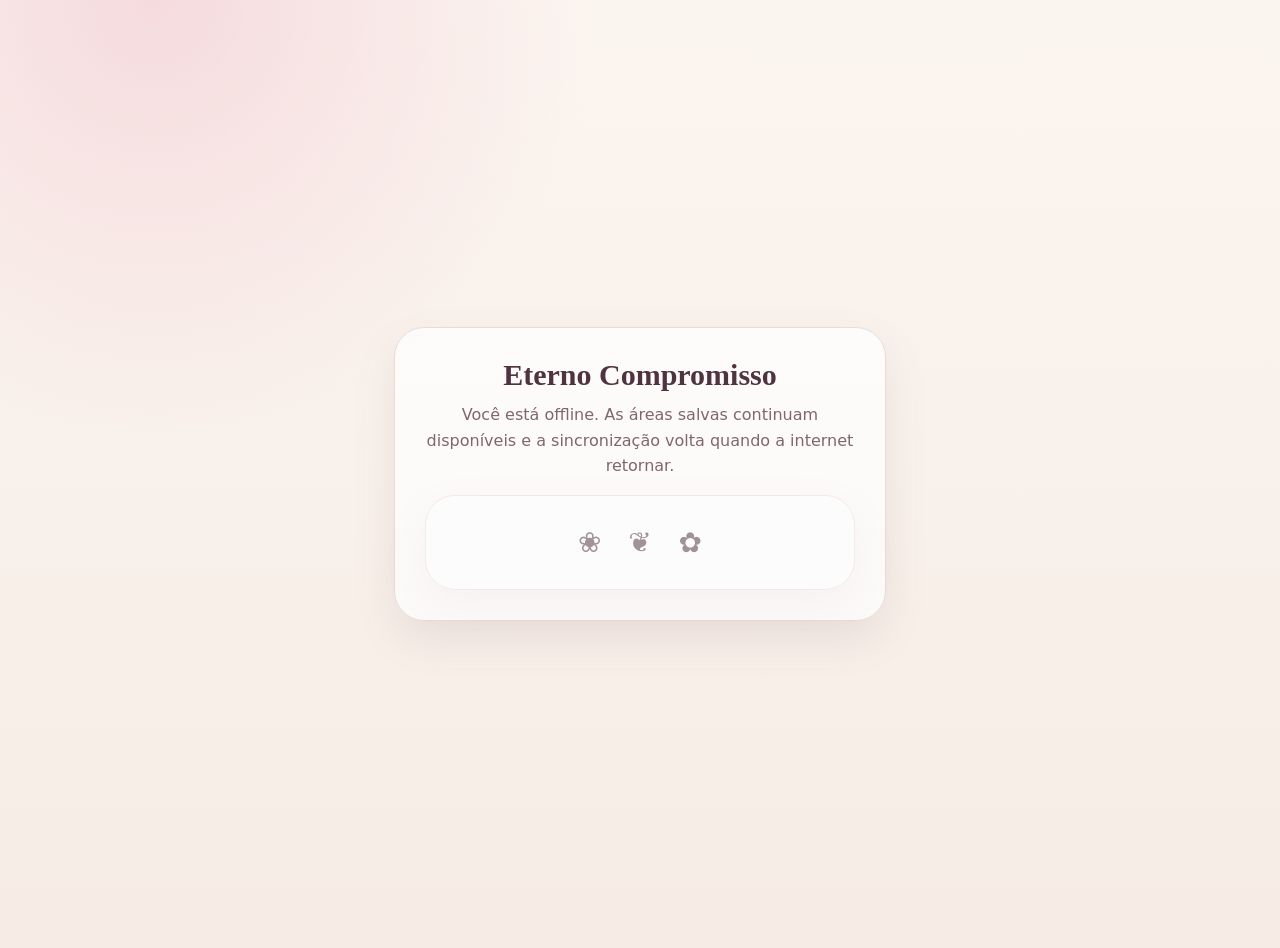
<file: offline.html>
<!doctype html><html lang="pt-BR"><head><meta charset="utf-8"><meta name="viewport" content="width=device-width,initial-scale=1"><title>Offline</title><style>
body{margin:0;min-height:100vh;display:grid;place-items:center;background:radial-gradient(circle at 12% 0%,rgba(245,216,219,.9),transparent 30%),linear-gradient(180deg,#fbf5f0,#f6ece5);color:#4f3340;font-family:Nunito,system-ui,sans-serif;padding:24px;text-align:center}
div{max-width:430px;background:rgba(255,255,255,.76);border:1px solid #eadbd6;border-radius:30px;padding:30px;box-shadow:0 18px 42px rgba(136,105,118,.12)}
h1{margin:0 0 10px;font-family:Georgia,serif;font-size:30px}p{color:#7f6670;line-height:1.6;margin:0}.mark{margin:16px auto 0;font-size:28px;opacity:.52}
</style></head><body><div><h1>Eterno Compromisso</h1><p>Você está offline. As áreas salvas continuam disponíveis e a sincronização volta quando a internet retornar.</p><div class="mark">❀ &nbsp; ❦ &nbsp; ✿</div></div></body></html>
</file>
